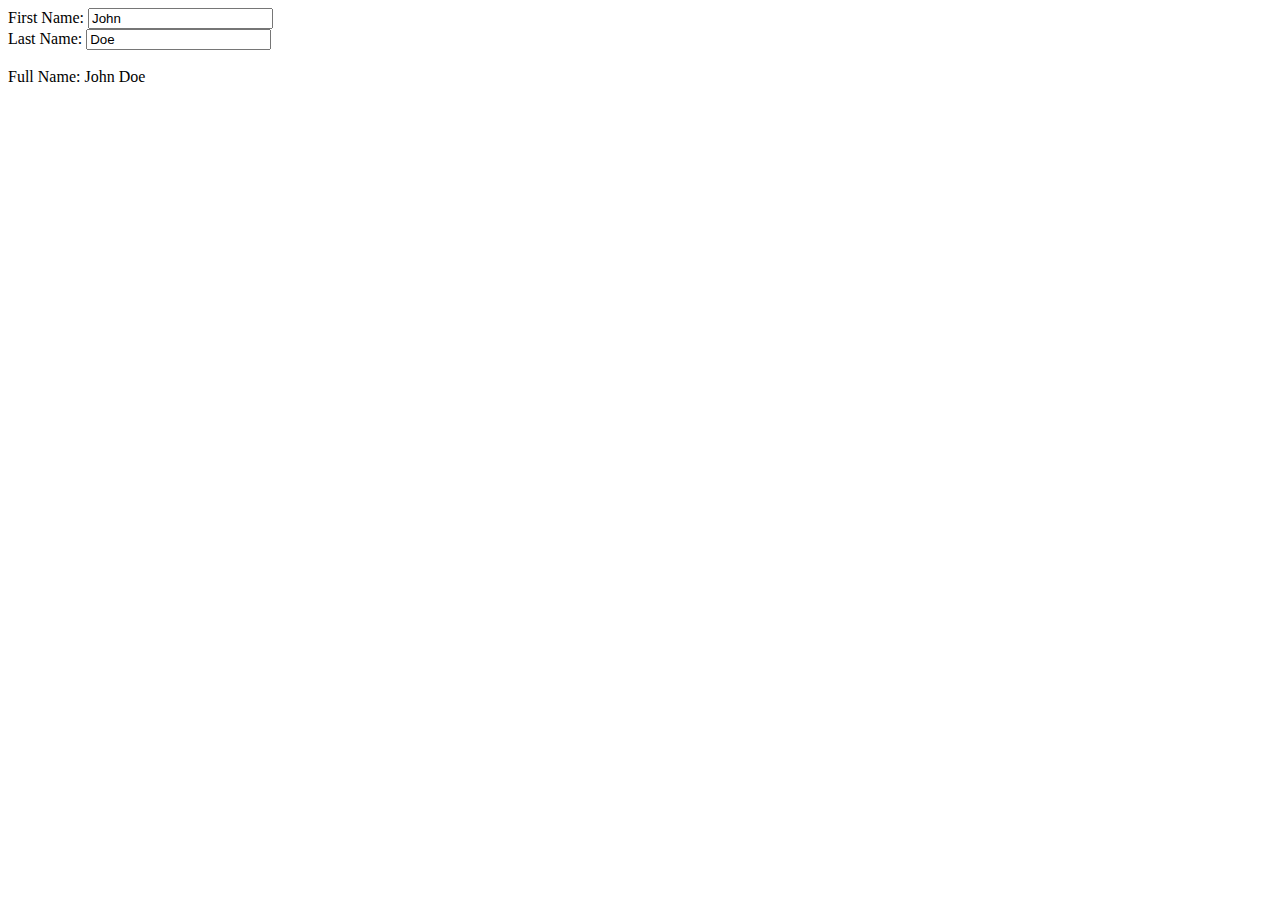
<file: index.html>
<!DOCTYPE html>
<html lang="en">
<head>
    <meta charset="UTF-8">
    <title></title>
    <script src="js/lib/angular.min.js"></script>
    <script src="js/controller/mainController.js"></script>

</head>
<body>
<div ng-app="myApp" ng-controller="myCtrl">

    First Name: <input type="text" ng-model="firstName"><br>
    Last Name: <input type="text" ng-model="lastName"><br>
    <br>
    Full Name: {{firstName + " " + lastName}}

</div>
</body>
</html>
</file>
